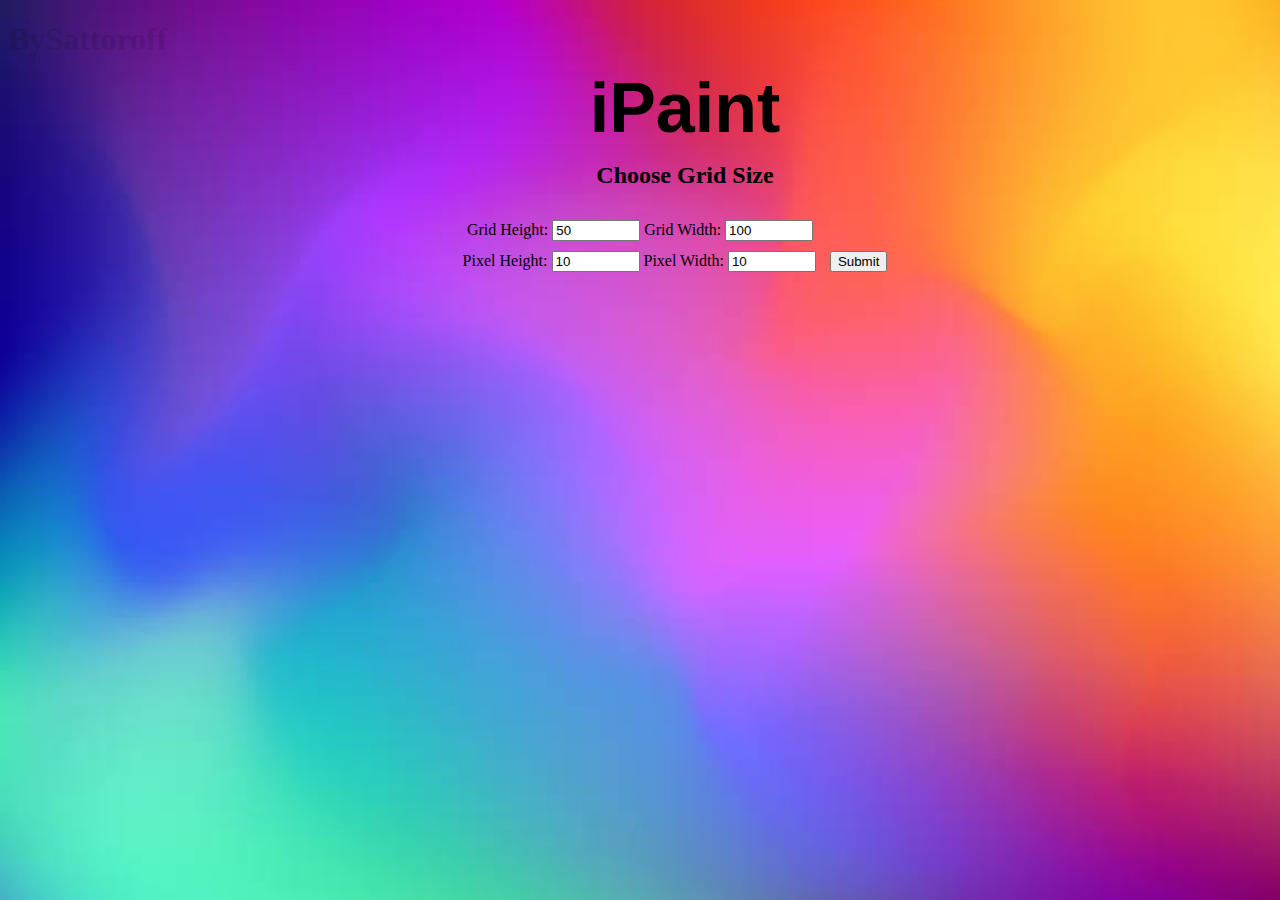
<file: iPaint.html>
<!DOCTYPE html>
<html>

<head>
    <title>Pixel Art Maker!</title>
    <link rel="stylesheet" href="https://fonts.googleapis.com/css?family=Monoton">
    <link rel="stylesheet" href="./assets/css/styles.css">

</head>

<body ondragstart="return false;" ondrop="return false;" >
    <h1 id='r'>BySattoroff</h1>
    <h1 id='h'>iPaint</h1>
    <h2>Choose Grid Size</h2>
    <form id="sizePicker" >
        Grid Height:
        <input type="number" id="inputHeight" name="height" min="1" value="50">
        Grid Width:
        <input type="number" id="inputWidth" name="width" min="1" value="100">
        <div class="pix">
          Pixel Height:
          <input type="number" id="PixelHeight" name="height" value="10">
          Pixel Width:
          <input type="number" id="PixelWidth" name="width" value="10">
          <input type="submit" id="sub" >
        </div>

   </form>

    <h2 id='h2'>Pick A Color</h2>
    <input type="color" id="colorPicker">

    <h2 id='Dcan'>Design Canvas</h2>

    <h2 id='er' style="display:inline">Eraser</h2>
    <h4 style="display:inline;margin-bottom:20px" id='EraseHeading'></h4>
    <input type="button" id="on" name="eraseOn" value="On" >
    <input type="button" id="off" style="margin-bottom:20px" name="eraseOff" value="Off">
    <input type='button' id='cl' value="Clear" ></input>
    <table id="pixelCanvas"></table>

    <script src="./assets/js/designs.js"></script>
</body>

</html>
</file>
<file: assets/css/styles.css>
body {
  text-align: center;
  background-repeat: no-repeat;
  background-attachment: fixed;
  background-size: cover;
  background-image: url('../images/ipaint/background-image.jpg');

}

.pix{
  padding-top: 10px;
  margin-right: -70px;
}

#sub{
  margin-left: 10px;
}


h1#h{
  font-family: sans-serif;
  font-size: 70px;
  margin: 0.2em;
  padding-left: 90px;


}

h2 {
  margin: 1em 0 0.25em;

}

h2:first-of-type {
  margin-top: 0.5em;
  padding-left: 90px;
  padding-bottom: 25px;
}


table {

  margin: 0 auto;
  border-collapse: collapse;

}


input{
  cursor: pointer;
}




tr {
  height: 10px;
  width: 10px;


}

td {

  height: 10px;
  width: 10px;


}


input[type="number"] {
  width: 6em;
}

#r{
  text-align: left;
  width: 50px;
  height: 25px;
  opacity: 0.1;
}
</file>
